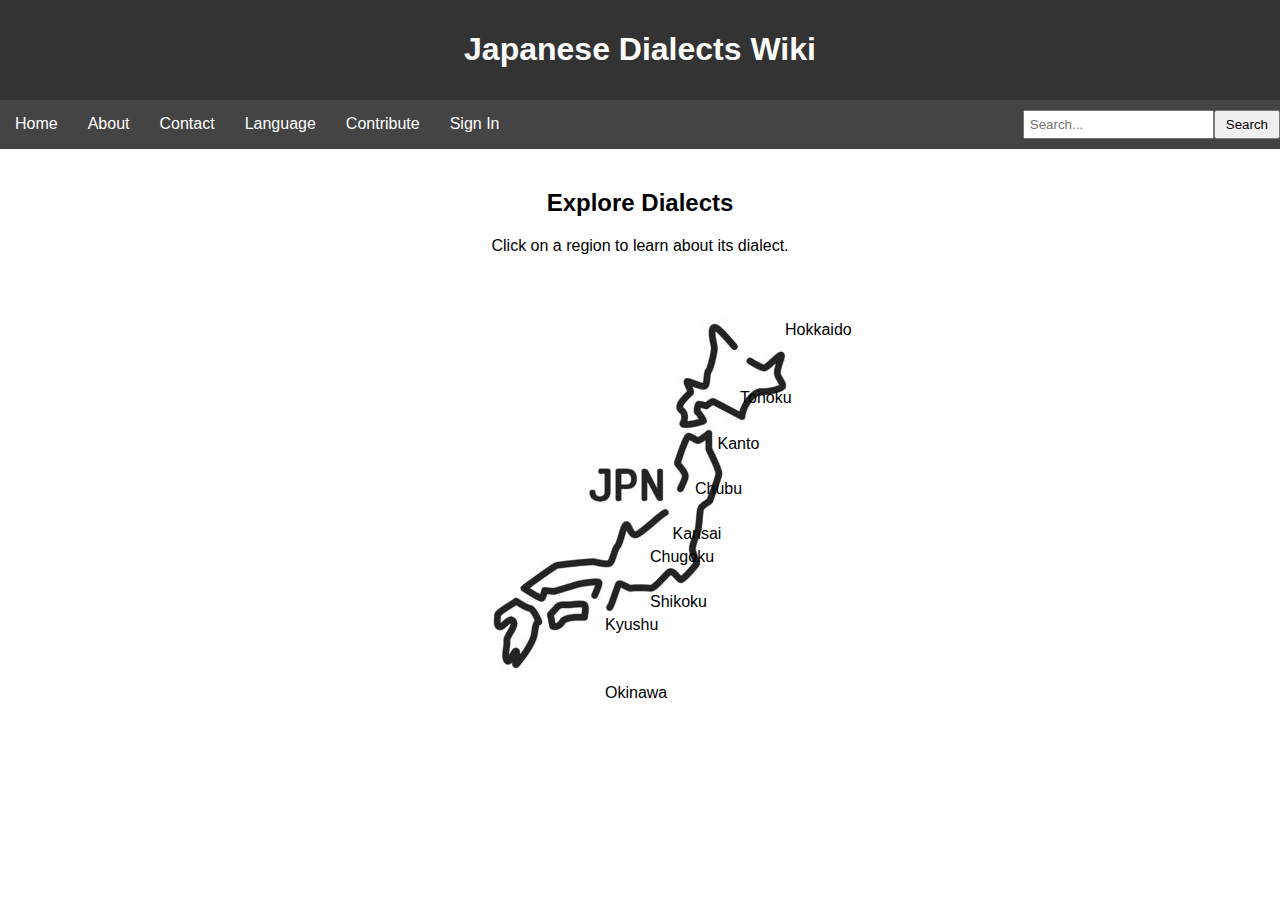
<file: index2.html>
<!DOCTYPE html>
<html lang="en">
  <head>
    <meta charset="UTF-8" />
    <meta name="viewport" content="width=device-width, initial-scale=1.0" />
    <title>Japanese Dialects Wiki</title>
    <link rel="stylesheet" href="styles/style2.css" />
  </head>
  <body>
    <header>
      <h1>Japanese Dialects Wiki</h1>
    </header>
    <nav>
      <ul>
        <li><a href="#">Home</a></li>
        <li><a href="#">About</a></li>
        <li><a href="#">Contact</a></li>
        <li><a href="#">Language</a></li>
        <li><a href="#">Contribute</a></li>
        <li><a href="#">Sign In</a></li>
      </ul>
      <form>
        <input type="text" placeholder="Search..." />
        <button type="submit">Search</button>
      </form>
    </nav>
    <main>
      <h2>Explore Dialects</h2>
      <p>Click on a region to learn about its dialect.</p>
      <div class="map-container">
        <img src="media/mapimage.png" alt="Map of Japan" class="map-image" />
        <a href="#" class="region-box hokkaido">Hokkaido</a>
        <a href="#" class="region-box tohoku">Tohoku</a>
        <a href="#" class="region-box kanto">Kanto</a>
        <a href="#" class="region-box chubu">Chubu</a>
        <a href="#" class="region-box kansai">Kansai</a>
        <a href="#" class="region-box chugoku">Chugoku</a>
        <a href="#" class="region-box shikoku">Shikoku</a>
        <a href="#" class="region-box kyushu">Kyushu</a>
        <a href="#" class="region-box okinawa">Okinawa</a>
      </div>
    </main>
  </body>
</html>
</file>
<file: styles/style2.css>
body {
  font-family: Arial, sans-serif;
  text-align: center;
  margin: 0;
  padding: 0;
}

header {
  background-color: #333;
  color: #fff;
  padding: 10px 0;
}

nav {
  background-color: #444;
  padding: 10px 0;
  display: flex;
  justify-content: space-between;
  align-items: center;
}

nav ul {
  list-style-type: none;
  margin: 0;
  padding: 0;
  display: flex;
}

nav ul li {
  margin: 0 15px;
}

nav ul li a {
  color: #fff;
  text-decoration: none;
}

nav form {
  display: flex;
}

nav input[type="text"] {
  padding: 5px;
}

nav button {
  padding: 5px 10px;
}

main {
  padding: 20px;
}

.map-container {
  position: relative;
  display: inline-block;
}

.map-image {
  max-width: 100%;
  height: auto;
}

.region-box {
  position: absolute;
  background-color: rgba(255, 255, 255, 0);
  padding: 5px 10px;
  text-decoration: none;
  color: #000;
  border: none;
}

.region-box:hover {
  background-color: rgba(255, 255, 255, 0.8);
  border: 1px solid #ccc;
  border-radius: 5px;
}

.hokkaido {
  top: 10%;
  left: 80%;
}

.tohoku {
  top: 25%;
  left: 70%;
}

.kanto {
  top: 35%;
  left: 65%;
}

.chubu {
  top: 45%;
  left: 60%;
}

.kansai {
  top: 55%;
  left: 55%;
}

.chugoku {
  top: 60%;
  left: 50%;
}

.shikoku {
  top: 70%;
  left: 50%;
}

.kyushu {
  top: 75%;
  left: 40%;
}

.okinawa {
  top: 90%;
  left: 40%;
}
</file>
